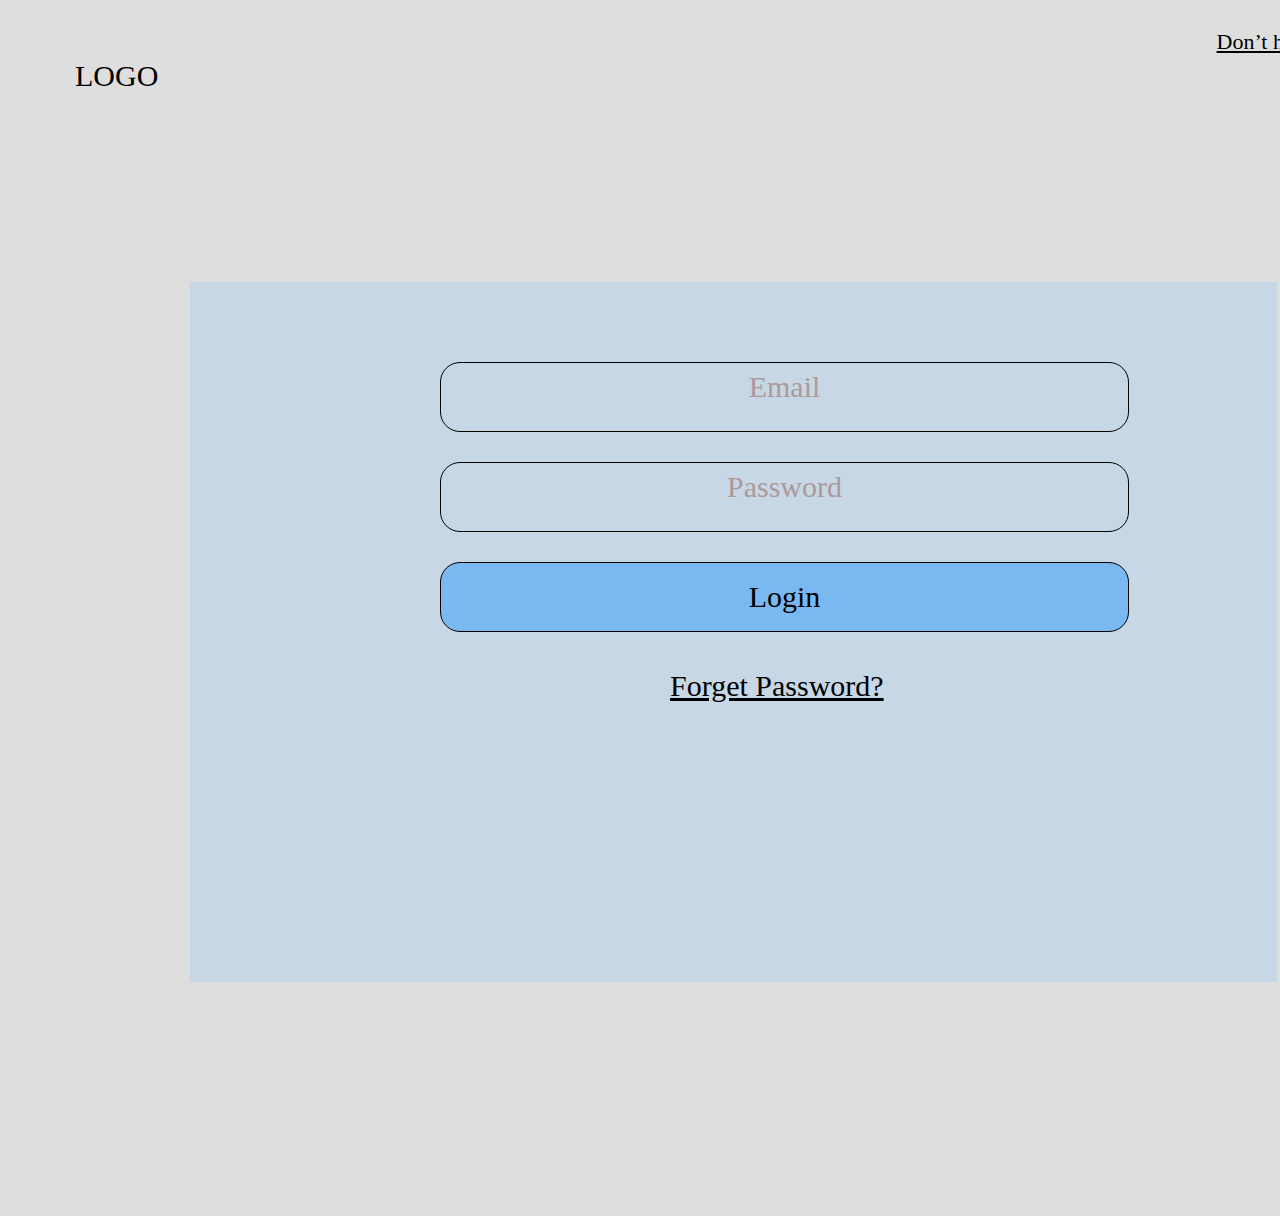
<file: login/index.html>
<!DOCTYPE html>
<!--[if lt IE 7]>      <html class="no-js lt-ie9 lt-ie8 lt-ie7"> <![endif]-->
<!--[if IE 7]>         <html class="no-js lt-ie9 lt-ie8"> <![endif]-->
<!--[if IE 8]>         <html class="no-js lt-ie9"> <![endif]-->
<!--[if gt IE 8]>      <html class="no-js"> <!--<![endif]-->
<html>
    <head>
        <meta charset="utf-8">
        <meta http-equiv="X-UA-Compatible" content="IE=edge">
        <title>registration</title>
        <meta name="description" content="">
        <meta name="viewport" content="width=device-width, initial-scale=1">
        <link rel="stylesheet" href="login.css">
        <link rel="stylesheet" media="screen and (max-width: 600px)" href="min.css">
    </head>
    <body>
        <!--[if lt IE 7]>
            <p class="browsehappy">You are using an <strong>outdated</strong> browser. Please <a href="#">upgrade your browser</a> to improve your experience.</p>
        <![endif]-->
        <!--Header-->
        <h1 id="logo">LOGO</h1>
        <a id="aa" href="/register/index.html" >Don’t have an account?
            Register</a>
        <!--body-->
        <div id="box">
          
            <div>
                <p class="linebox"> Email</p>
                <p class="linebox"> Password</p>

            </div>
       
        <button class="linebox" id="ln">Login</button>     
        <a id="ca" href="forget/index.html" >Forget Password?  
    </div> 
        <script src="" async defer></script>
    </body>
</html>
</file>
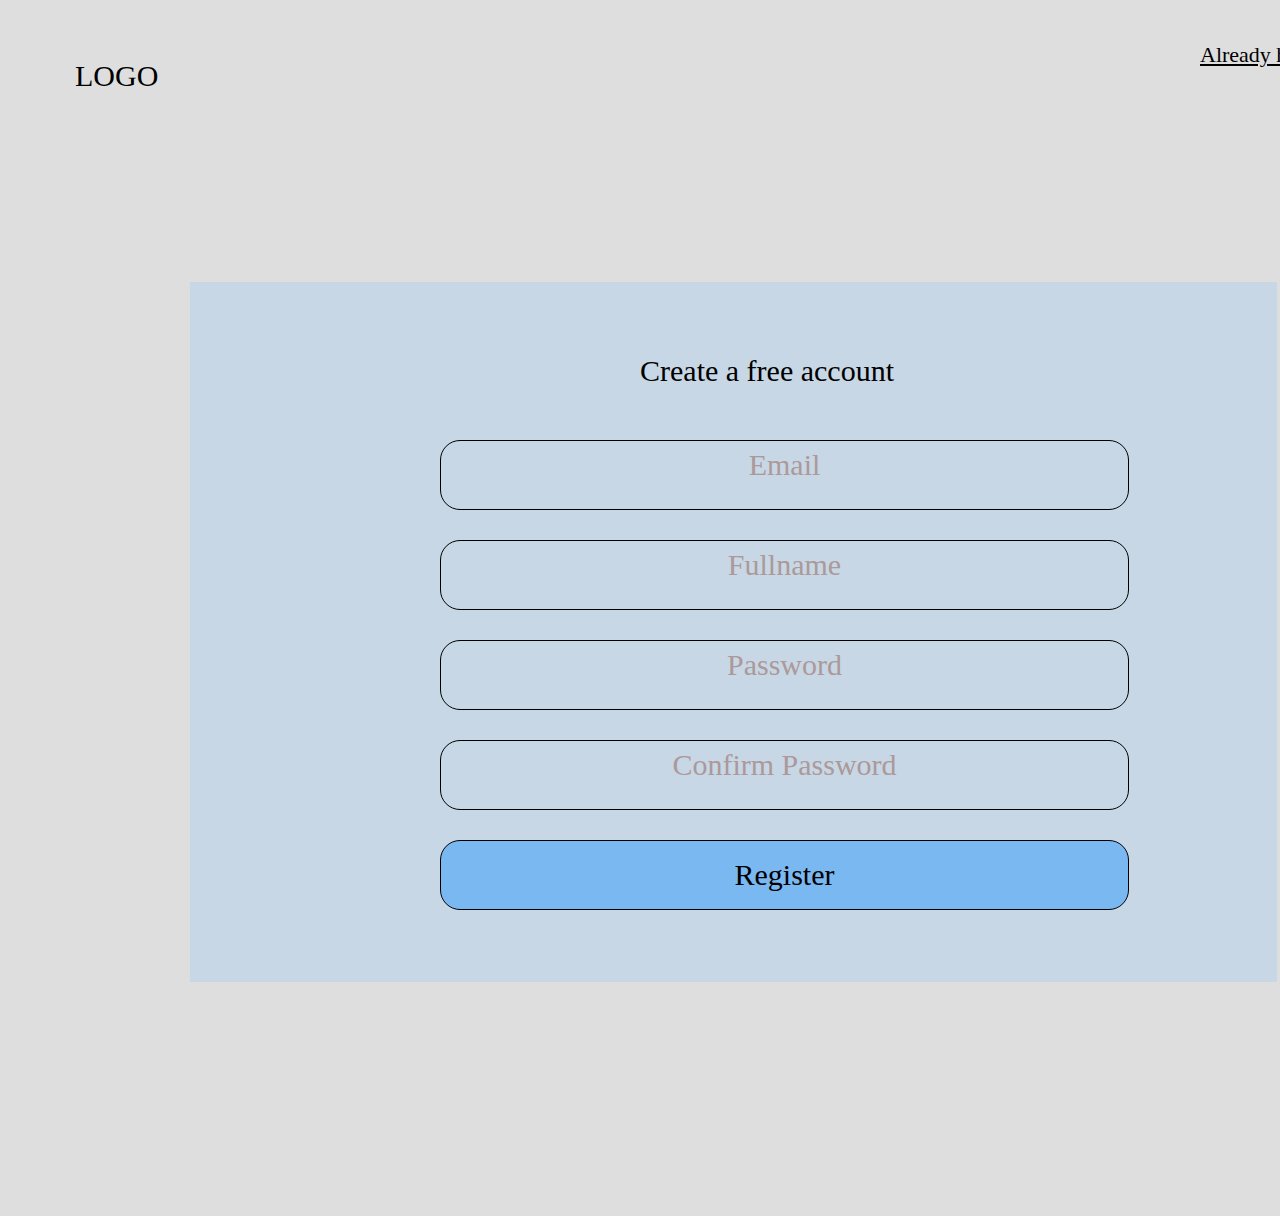
<file: register/index.html>
<!DOCTYPE html>
<!--[if lt IE 7]>      <html class="no-js lt-ie9 lt-ie8 lt-ie7"> <![endif]-->
<!--[if IE 7]>         <html class="no-js lt-ie9 lt-ie8"> <![endif]-->
<!--[if IE 8]>         <html class="no-js lt-ie9"> <![endif]-->
<!--[if gt IE 8]>      <html class="no-js"> <!--<![endif]-->
<html>
    <head>
        <meta charset="utf-8">
        <meta http-equiv="X-UA-Compatible" content="IE=edge">
        <title>registration</title>
        <meta name="description" content="">
        <meta name="viewport" content="width=device-width, initial-scale=1">
        <link rel="stylesheet" href="register.css">
        <link rel="stylesheet" media="screen and (max-width: 600px)" href="RegM.css">
    </head>
    <body>
        <!--[if lt IE 7]>
            <p class="browsehappy">You are using an <strong>outdated</strong> browser. Please <a href="#">upgrade your browser</a> to improve your experience.</p>
        <![endif]-->
        <!--Header-->
        <h1 id="logo">LOGO</h1>
        <a href="/login/index.html" id="aa">Already have an account</a>
        <!--body-->
        <div id="box">
            <p id="ca"> Create a free account</p>
            <div>
                <p class="linebox"> Email</p>
                <p class="linebox"> Fullname</p>
                <p class="linebox"> Password</p>
                <p class="linebox">Confirm Password</p>

            </div>
       
        <button class="linebox" id="rg">Register</button>       
    </div> 
        <script src="" async defer></script>
    </body>
</html>
</file>
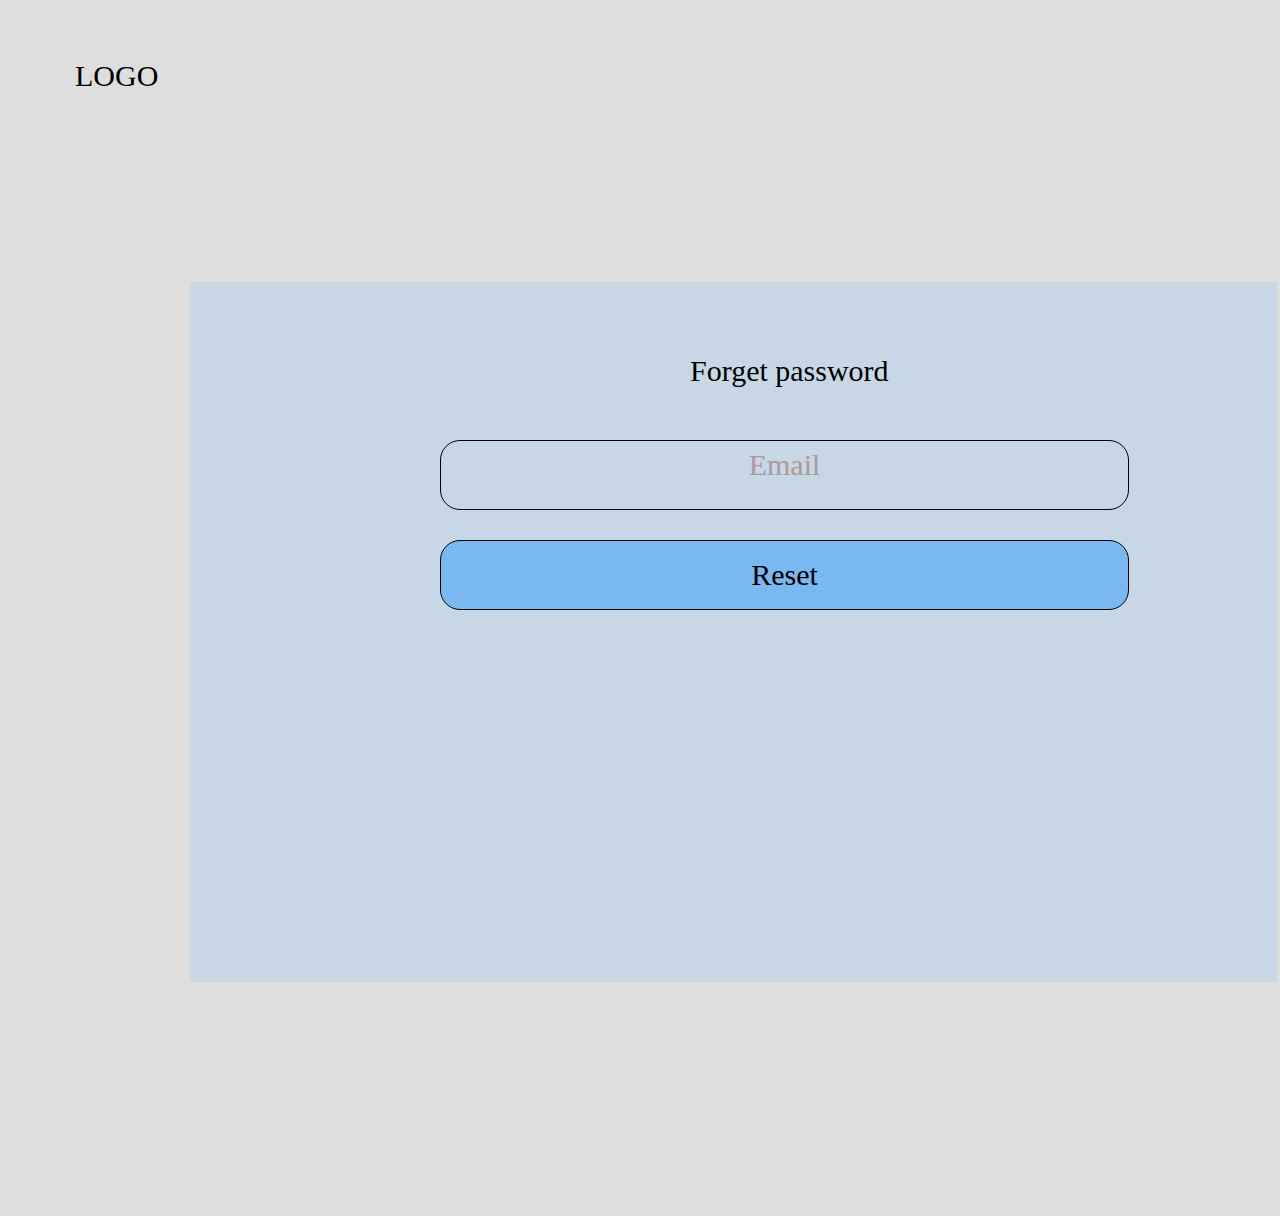
<file: login/forget/index.html>
<!DOCTYPE html>
<!--[if lt IE 7]>      <html class="no-js lt-ie9 lt-ie8 lt-ie7"> <![endif]-->
<!--[if IE 7]>         <html class="no-js lt-ie9 lt-ie8"> <![endif]-->
<!--[if IE 8]>         <html class="no-js lt-ie9"> <![endif]-->
<!--[if gt IE 8]>      <html class="no-js"> <!--<![endif]-->
<html>
    <head>
        <meta charset="utf-8">
        <meta http-equiv="X-UA-Compatible" content="IE=edge">
        <title>registration</title>
        <meta name="description" content="">
        <meta name="viewport" content="width=device-width, initial-scale=1">
        <link rel="stylesheet" href="forget.css">
        <link rel="stylesheet" media="screen and (max-width: 600px)" href="fg.css">
    </head>
    <body>
        <!--[if lt IE 7]>
            <p class="browsehappy">You are using an <strong>outdated</strong> browser. Please <a href="#">upgrade your browser</a> to improve your experience.</p>
        <![endif]-->
        <!--Header-->
        <h1 id="logo">LOGO</h1>
        <!--body-->
        <div id="box">
            <p id="ca"> Forget password </p>
            <div>
                <p class="linebox"> Email</p>
          

            </div>
       
        <a href=""><button class="linebox" id="ln" >Reset</button>       
    </div> 
        <script src="" async defer></script>
    </body>
</html>
</file>
<file: login/login.css>
body{
    background-color: #DEDEDE;
    height: 1200px;
    
}
#logo{
/* LOGO */

position: absolute;
width: 93px;
height: 48px;
left: 75px;
top: 32px;

font-family: 'Jomolhari';
font-style: normal;
font-weight: 400;
font-size: 30px;
line-height: 48px;
/* identical to box height */

color: #000000;


}

#aa{
/* Already have an account */

position: absolute;
width: 241px;
height: 26px;
left: 1200px;
top: 42px;

font-family: 'Roboto';
font-style: normal;
font-weight: 500;
font-size: 22px;
line-height: 26px;
/* identical to box height */
display: flex;
align-items: center;
text-align: center;

color: #000000;


}

#box{
/* Rectangle 47 */

position: absolute;
width: 1087px;
height: 700px;
left: 190px;
top: 282px;

background: #C7D7E5;
font-family: 'Jomolhari';
font-style: normal;
font-weight: 400;
font-size: 30px;
line-height: 48px;

}

#ca{
/* login */

position: absolute;
width: 285px;
height: 48px;
align-items: center;
left: 480px;
top: 380px;
color: #000000;

}

.linebox{

    width: 689px;
    height: 70px;    
    color: #AC9999;
    box-sizing: border-box;
    align-items: center;
    text-align: center;
    border: 1px solid #000000;
    border-radius: 20px;
    position: relative;
    left: 250px;
    top: 50px;
}
    
#ln{
background: #7AB8F1;
color: #000000;
font-family: 'Jomolhari';
font-style: normal;
font-weight: 400;
font-size: 30px;
line-height: 48px;

}
</file>
<file: login/min.css>
body{
    background-color: #DEDEDE;
    height: 600px;
    
}
#logo{
/* LOGO */

position: absolute;
width: 40px;
height: 30px;
left: 35px;
top: 12px;

font-family: 'Jomolhari';
font-style: normal;
font-weight: 400;
font-size: 15px;
line-height: 48px;
/* identical to box height */

color: #000000;


}

#aa{
/* Already have an account */

position: absolute;
width: 240px;
height: 17px;
left: 160px;
top: 30px;

font-family: 'Roboto';
font-style: normal;
font-weight: 500;
font-size: 18px;
line-height: 20px;
/* identical to box height */
display: flex;
align-items: center;
text-align: center;

color: #000000;


}

#box{
/* Rectangle 47 */

position: absolute;
width: 325px;
height: 350px;
left: 50px;
top: 150px;

background: #C7D7E5;
font-family: 'Jomolhari';
font-style: normal;
font-weight: 400;
font-size: 20px;
line-height: 24px;

}

#ca{
/* login */

position: absolute;
width: 200px;
height: 24px;
align-items: center;
left: 100px;
top: 220px;
color: #000000;

}

.linebox{

    width: 300px;
    height: 35px;    
    color: #AC9999;
    box-sizing: border-box;
    align-items: center;
    text-align: center;
    border: 1px solid #000000;
    border-radius: 20px;
    position: relative;
    left: 15px;
    top: 50px;
}
    
#ln{
background: #7AB8F1;
color: #000000;
font-family: 'Jomolhari';
font-style: normal;
font-weight: 400;
font-size: 20px;
line-height: 24px;

}
</file>
<file: register/register.css>
body{
    background-color: #DEDEDE;
    height: 1200px;
    
}
#logo{
/* LOGO */

position: absolute;
width: 93px;
height: 48px;
left: 75px;
top: 32px;

font-family: 'Jomolhari';
font-style: normal;
font-weight: 400;
font-size: 30px;
line-height: 48px;
/* identical to box height */

color: #000000;


}

#aa{
/* Already have an account */

position: absolute;
width: 241px;
height: 26px;
left: 1200px;
top: 42px;

font-family: 'Roboto';
font-style: normal;
font-weight: 500;
font-size: 22px;
line-height: 26px;
/* identical to box height */
display: flex;
align-items: center;
text-align: center;

color: #000000;


}

#box{
/* Rectangle 47 */

position: absolute;
width: 1087px;
height: 700px;
left: 190px;
top: 282px;

background: #C7D7E5;
font-family: 'Jomolhari';
font-style: normal;
font-weight: 400;
font-size: 30px;
line-height: 48px;

}

#ca{
/* Create a free account */

position: relative;
width: 285px;
height: 48px;
align-items: center;
left: 450px;
top: 35px;
color: #000000;

}

.linebox{

    width: 689px;
    height: 70px;    
    color: #AC9999;
    box-sizing: border-box;
    align-items: center;
    text-align: center;
    border: 1px solid #000000;
    border-radius: 20px;
    position: relative;
    left: 250px;
    top: 50px;
}
    
#rg{
background: #7AB8F1;
color: #000000;
font-family: 'Jomolhari';
font-style: normal;
font-weight: 400;
font-size: 30px;
line-height: 48px;

}
</file>
<file: register/RegM.css>
body{
    background-color: #DEDEDE;
    height: 200px;
    
}
#logo{
/* LOGO */

position: absolute;
width: 43px;
height: 24px;
left: 5px;
top: 3px;

font-family: 'Jomolhari';
font-style: normal;
font-weight: 400;
font-size: 15px;
line-height: 24px;
/* identical to box height */

color: #000000;


}

#aa{
/* Already have an account */

position: absolute;
width: 180px;
height: 13px;
left: 240px;
top: 15px;

font-family: 'Roboto';
font-style: normal;
font-weight: 500;
font-size: 15px;
line-height: 26px;
/* identical to box height */
display: flex;
align-items: center;
text-align: center;

color: #000000;


}

#box{
/* Rectangle 47 */

position: absolute;
width: 340px;
height: 450px;
left: 45px;
top: 100px;

background: #C7D7E5;
font-family: 'Jomolhari';
font-style: normal;
font-weight: 400;
font-size: 15px;
line-height: 15px;

}

#ca{
/* Create a free account */

position: relative;
width: 160px;
height: 24px;
align-items: center;
left: 100px;
top: 20px;
color: #000000;

}

.linebox{

    width: 250px;
    height: 50px;    
    color: #AC9999;
    box-sizing: border-box;
    align-items: center;
    text-align: center;
    border: 1px solid #000000;
    border-radius: 20px;
    position: relative;
    left: 45px;
    top: 40px;
}
    
#rg{
background: #7AB8F1;
color: #000000;
font-family: 'Jomolhari';
font-style: normal;
font-weight: 400;
font-size: 20px;
line-height: 48px;

}
</file>
<file: login/forget/forget.css>
body{
    background-color: #DEDEDE;
    height: 1200px;
    
}
#logo{
/* LOGO */

position: absolute;
width: 93px;
height: 48px;
left: 75px;
top: 32px;

font-family: 'Jomolhari';
font-style: normal;
font-weight: 400;
font-size: 30px;
line-height: 48px;
/* identical to box height */

color: #000000;


}

#aa{
/* Already have an account */

position: absolute;
width: 241px;
height: 26px;
left: 1200px;
top: 42px;

font-family: 'Roboto';
font-style: normal;
font-weight: 500;
font-size: 22px;
line-height: 26px;
/* identical to box height */
display: flex;
align-items: center;
text-align: center;

color: #000000;


}

#box{
/* Rectangle 47 */

position: absolute;
width: 1087px;
height: 700px;
left: 190px;
top: 282px;

background: #C7D7E5;
font-family: 'Jomolhari';
font-style: normal;
font-weight: 400;
font-size: 30px;
line-height: 48px;

}

#ca{
/* forget password */

position: relative;
width: 285px;
height: 48px;
align-items: center;
left: 500px;
top: 35px;
color: #000000;

}

.linebox{

    width: 689px;
    height: 70px;    
    color: #AC9999;
    box-sizing: border-box;
    align-items: center;
    text-align: center;
    border: 1px solid #000000;
    border-radius: 20px;
    position: relative;
    left: 250px;
    top: 50px;
}
    
#ln{
background: #7AB8F1;
color: #000000;
font-family: 'Jomolhari';
font-style: normal;
font-weight: 400;
font-size: 30px;
line-height: 48px;

}
</file>
<file: login/forget/fg.css>
body{
    background-color: #DEDEDE;
    height: 500px;
    
}
#logo{
/* LOGO */

position: absolute;
width: 40px;
height: 30px;
left: 35px;
top: 12px;

font-family: 'Jomolhari';
font-style: normal;
font-weight: 400;
font-size: 15px;
line-height: 48px;
/* identical to box height */

color: #000000;

}

#aa{
/* Already have an account */

position: absolute;
width: 240px;
height: 17px;
left: 160px;
top: 30px;

font-family: 'Roboto';
font-style: normal;
font-weight: 500;
font-size: 18px;
line-height: 20px;
/* identical to box height */
display: flex;
align-items: center;
text-align: center;

color: #000000;



}

#box{
/* Rectangle 47 */

position: absolute;
width: 325px;
height: 350px;
left: 50px;
top: 150px;

background: #C7D7E5;
font-family: 'Jomolhari';
font-style: normal;
font-weight: 400;
font-size: 20px;
line-height: 24px;

}

#ca{
/* forget password */
position: absolute;
width: 200px;
height: 24px;
align-items: center;
left: 110px;
top: 10px;
color: #000000;
}

.linebox{

    width: 300px;
    height: 35px;    
    color: #AC9999;
    box-sizing: border-box;
    align-items: center;
    text-align: center;
    border: 1px solid #000000;
    border-radius: 20px;
    position: relative;
    left: 15px;
    top: 50px;
}
    
#ln{
    background: #7AB8F1;
    color: #000000;
    font-family: 'Jomolhari';
    font-style: normal;
    font-weight: 400;
    font-size: 20px;
    line-height: 24px;

}
</file>
